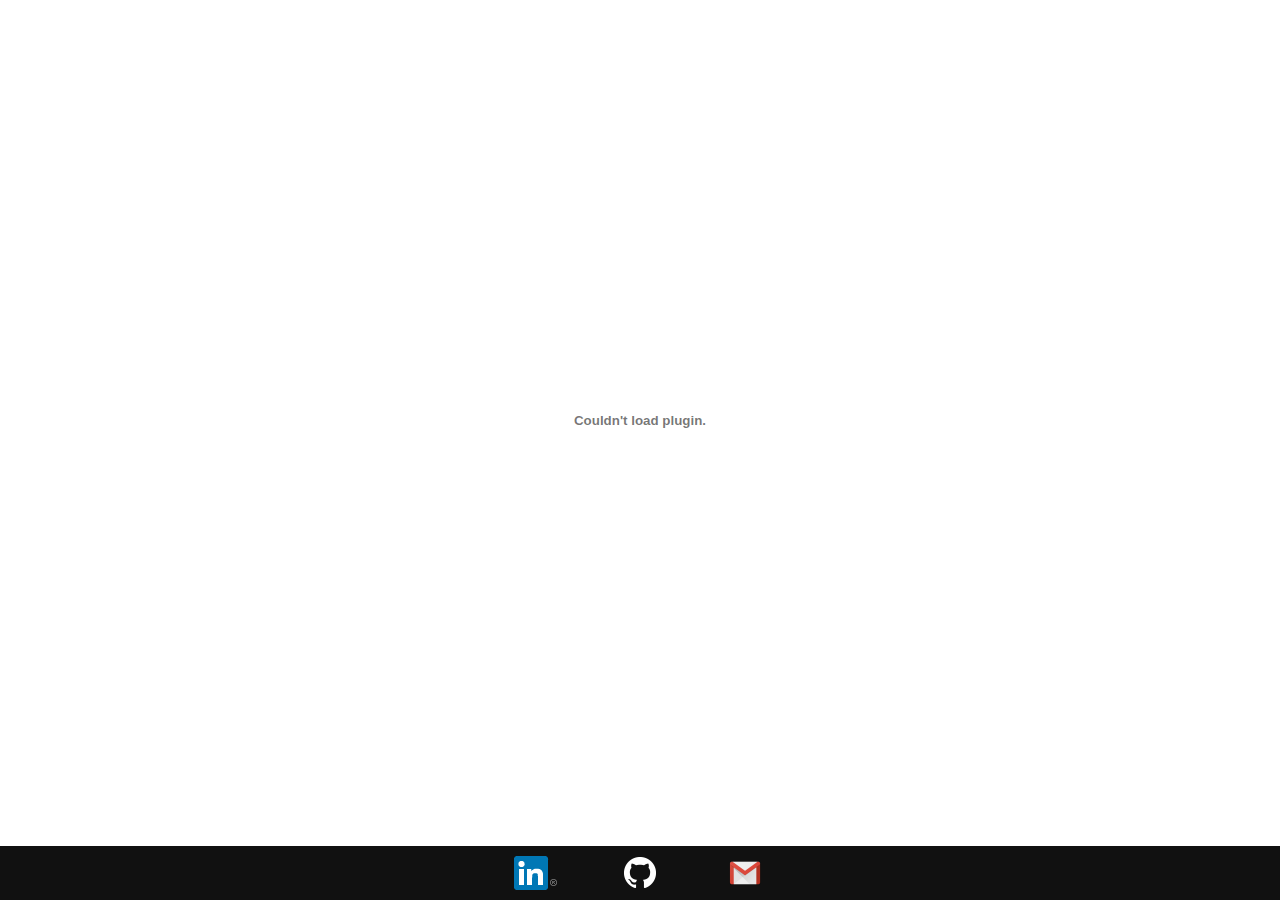
<file: index.html>
<!DOCTYPE HTML>
<html>

<head>
    <title>Arun Arjunakani</title>
    <link rel="stylesheet" type="text/css" href="style.css">
    <script>
        (function(i, s, o, g, r, a, m) {
            i['GoogleAnalyticsObject'] = r;
            i[r] = i[r] || function() {
                (i[r].q = i[r].q || []).push(arguments)
            }, i[r].l = 1 * new Date();
            a = s.createElement(o),
                m = s.getElementsByTagName(o)[0];
            a.async = 1;
            a.src = g;
            m.parentNode.insertBefore(a, m)
        })(window, document, 'script', 'https://www.google-analytics.com/analytics.js', 'ga');
        ga('create', 'UA-85801955-2', 'auto');
        ga('send', 'pageview');
    </script>
    <meta name="viewport" content="width=device-width, initial-scale=1">
    <link rel="stylesheet" href="https://maxcdn.bootstrapcdn.com/bootstrap/3.3.7/css/bootstrap.min.css">
    <script src="https://ajax.googleapis.com/ajax/libs/jquery/3.1.1/jquery.min.js"></script>
    <script src="https://maxcdn.bootstrapcdn.com/bootstrap/3.3.7/js/bootstrap.min.js"></script>
</head>
</body>
<!-- <nav class="navbar navbar-inverse">
    <ul class="nav navbar-nav">
        <li><a href="./index.html">Home</a></li>
        <li><a href="aboutme.html">About Me</a></li>
        <li><a href="projects.html">Projects</a></li>
        <li><a href="Resume.html">Resume</a></li>
    </ul>
</nav> -->
<br>
<div class="col-sm-1"></div>
<div class="col-sm-10">
    <object data="resume.pdf" width="100%" height="800px"></object>
</div>
<!-- <div class="col-sm-10">
    <p>
        Hello! I am Arun Arjunakani. Feel free to browse through any of these pages.
    </p>
</div> -->
<div class="col-sm-1"></div>
<footer>
    <table class="footer">
        <tr>
            <td class="footer">
                <a href="https://www.linkedin.com/in/arun-arjunakani-39037493"><img src="LinkedInLogo.png" alt="Arun's LinkedIn Account"></a>
            </td>
            <td class="footer">
                <a href="https://github.com/arunarjunakani"><img src="GitHubLogo.png" alt="Arun's GitHub Account"></a>
            </td>
            <td class="footer">
                <a href="mailto:arunarjunakani@gmail.com"><img src="MailLogo.png" alt="Send an e-mail to Arun" style="width:32px;height:32px;"></a>
            </td>
        </tr>
    </table>
</footer>
</body>

</html>
</file>
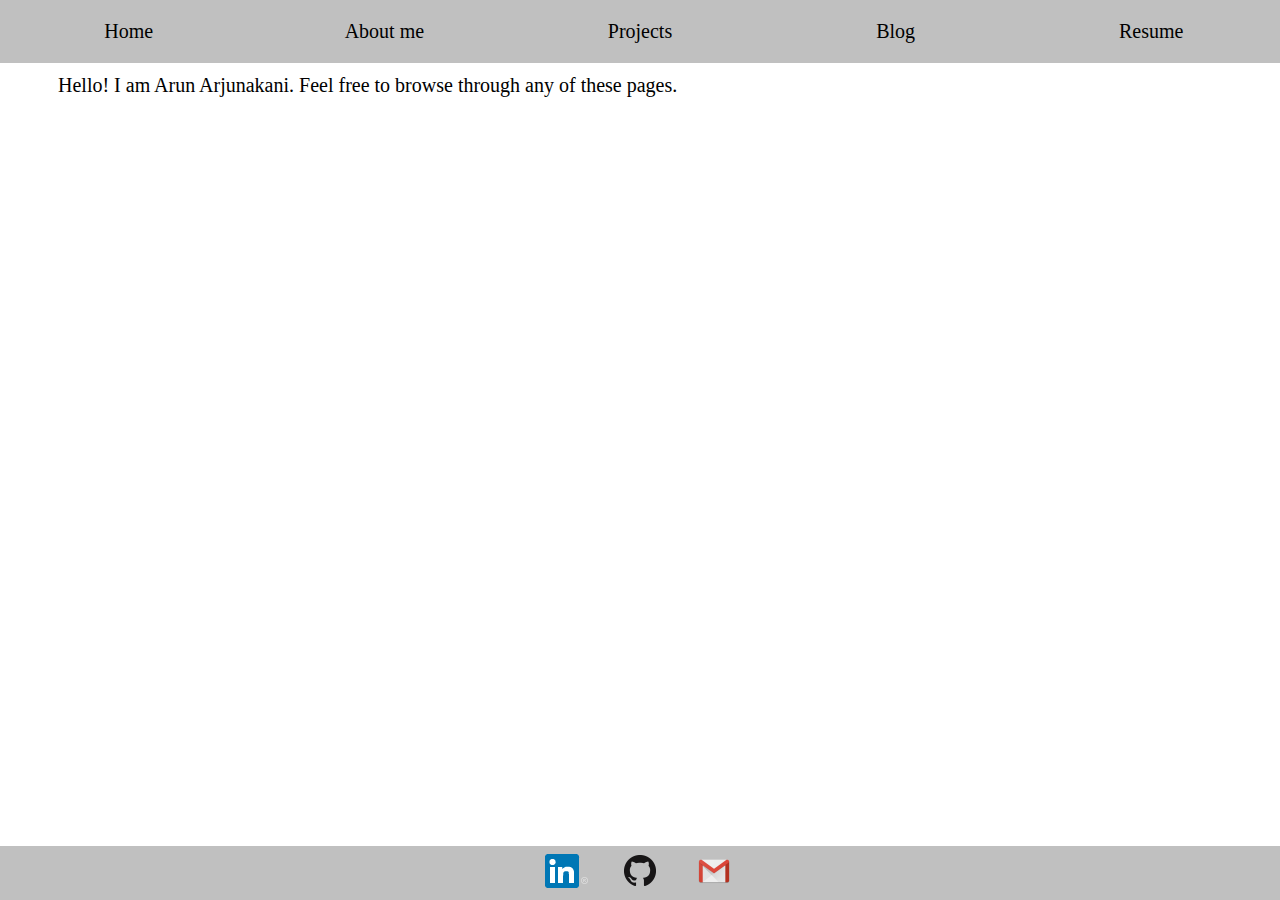
<file: src/index.html>
<!DOCTYPE HTML>
<html>
<head>
  <title>Arun Arjunakani</title>
  <link rel="stylesheet" type="text/css" href="style.css">
  <script>
  (function(i,s,o,g,r,a,m){i['GoogleAnalyticsObject']=r;i[r]=i[r]||function(){
  (i[r].q=i[r].q||[]).push(arguments)},i[r].l=1*new Date();a=s.createElement(o),
  m=s.getElementsByTagName(o)[0];a.async=1;a.src=g;m.parentNode.insertBefore(a,m)
  })(window,document,'script','https://www.google-analytics.com/analytics.js','ga');

  ga('create', 'UA-85801955-2', 'auto');
  ga('send', 'pageview');

</script>
</head>
</body>
  <header>
    <table class="header">
      <tr>
        <td class="header"><a id="menu" href="src/index.html">Home</a></td>
        <td class="header"><a id="menu" href="src/aboutme.html">About me</a></td>
        <td class="header"><a id="menu" href="src/projects.html">Projects</a></td>
        <td class="header"><a id="menu" href="src/blog.html">Blog</a></td>
        <td class="header"><a id="menu" href="src/Resume.pdf">Resume</a></td>
      </tr>
    </table>
  </header>
  <br>
  <br>
  <p class="info">
    Hello! I am Arun Arjunakani. Feel free to browse through any of these pages.
  </p>
  <footer>
    <table class="footer">
      <tr>
        <td class="footer"><a href="https://www.linkedin.com/in/arun-arjunakani-39037493"><img src="LinkedInLogo.png" alt="Arun's LinkedIn Account"></a></td>
        <td class="footer"><a href="https://github.com/Avol9"><img src="GitHubLogo.png" alt="Arun's GitHub Account"></a></td>
        <td class="footer"><a href="mailto:arunarjunakani@gmail.com"><img src="MailLogo.png" alt="Send an e-mail to Arun" style="width:32px;height:32px;"></a></td>
      </tr>
    </table>
  </footer>
</body>
</html>
</file>
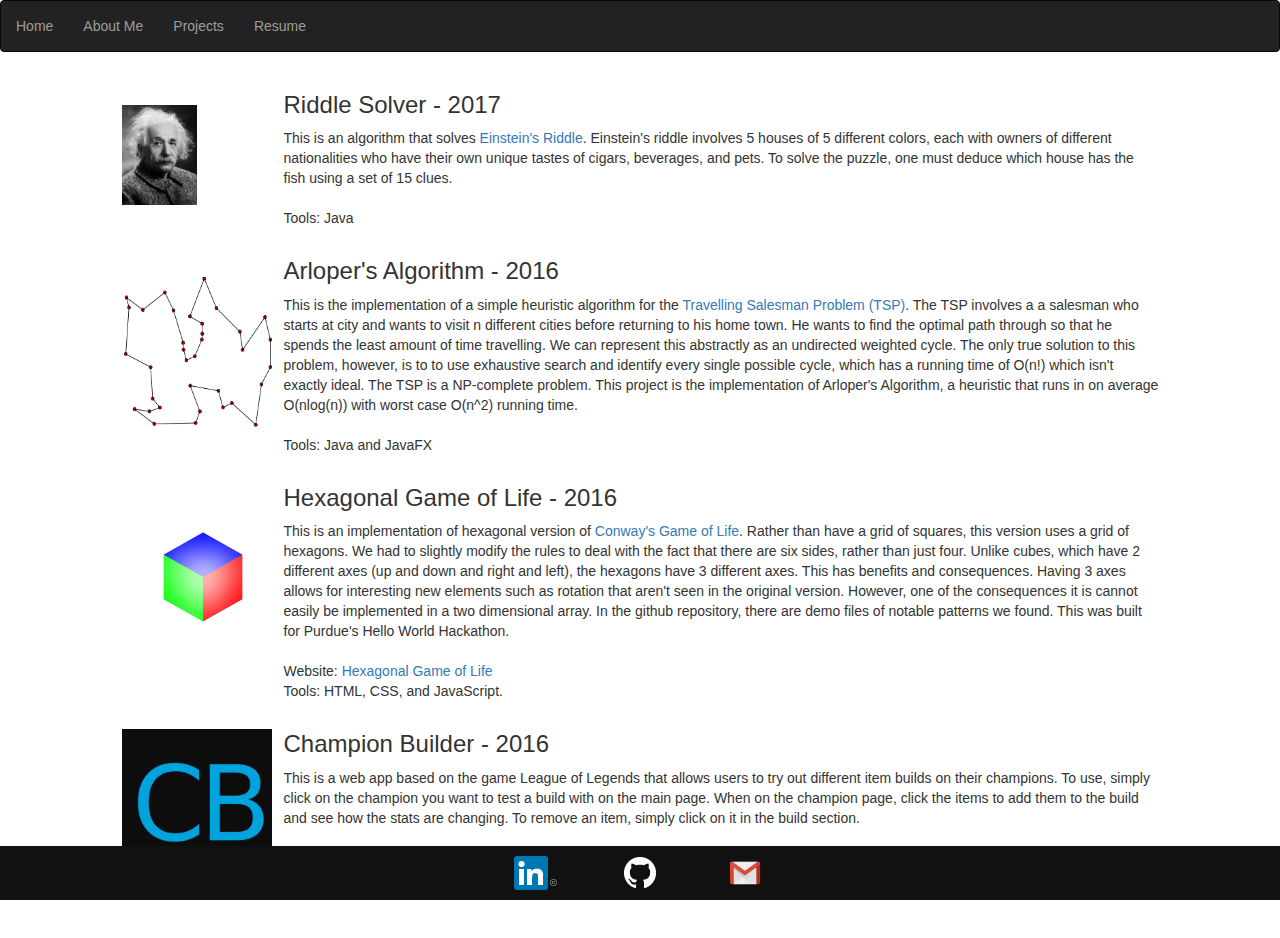
<file: projects.html>
<!DOCTYPE HTML>
<html>

<head>
    <title>Arun Arjunakani - Projects</title>
    <link rel="stylesheet" type="text/css" href="style.css">
    <meta name="viewport" content="width=device-width, initial-scale=1">
    <link rel="stylesheet" href="https://maxcdn.bootstrapcdn.com/bootstrap/3.3.7/css/bootstrap.min.css">
    <script src="https://ajax.googleapis.com/ajax/libs/jquery/3.1.1/jquery.min.js"></script>
    <script src="https://maxcdn.bootstrapcdn.com/bootstrap/3.3.7/js/bootstrap.min.js"></script>
</head>
</body>
<nav class="navbar navbar-inverse">
    <ul class="nav navbar-nav">
        <li><a href="./index.html">Home</a></li>
        <li><a href="aboutme.html">About Me</a></li>
        <li><a href="projects.html">Projects</a></li>
        <li><a href="Resume.html">Resume</a></li>
    </ul>
</nav>
<div class="col-sm-1"></div>
<div class="col-sm-10">
    <table id="projects">
        <tr id="project">
            <td id="projectIcon">
                <a href="https://github.com/arunarjunakani/RiddleSolver"><img src="AlbertEinstein.jpg" alt="Riddle Solver Logo" style="height: 100px"></img>
                </a>
            </td>
            <td id="project">
                <h3>Riddle Solver - 2017</h3>
                <p>
                    This is an algorithm that solves <a href="https://udel.edu/~os/riddle.html">Einstein's Riddle</a>. Einstein's riddle involves 5 houses of 5 different colors, each with owners of different nationalities who have their own unique tastes
                    of cigars, beverages, and pets. To solve the puzzle, one must deduce which house has the fish using a set of 15 clues.
                    <br>
                    <br> Tools: Java
                </p>
            </td>
        </tr>
        <tr id="project">
            <td id="projectIcon">
                <a href="https://github.com/arunarjunakani/ArloperAlgorithm"><img src="TravellingSalesmanLogo.png" alt="Arloper's Algorithm Logo" style="height: 150px"></img>
                </a>
            </td>
            <td id="project">
                <h3>Arloper's Algorithm - 2016</h3>
                <p>
                    This is the implementation of a simple heuristic algorithm for the <a href="https://en.wikipedia.org/wiki/Travelling_salesman_problem">Travelling Salesman Problem (TSP)</a>. The TSP involves a a salesman who starts at city and wants
                    to visit n different cities before returning to his home town. He wants to find the optimal path through so that he spends the least amount of time travelling. We can represent this abstractly as an undirected weighted cycle. The only
                    true solution to this problem, however, is to to use exhaustive search and identify every single possible cycle, which has a running time of O(n!) which isn't exactly ideal. The TSP is a NP-complete problem. This project is the implementation
                    of Arloper's Algorithm, a heuristic that runs in on average O(nlog(n)) with worst case O(n^2) running time.
                    <br>
                    <br> Tools: Java and JavaFX
                </p>
            </td>
        </tr>
        <tr id="project">
            <td id="projectIcon">
                <a href="https://github.com/arunarjunakani/HexagonalGameOfLife"><img src=Logo.png alt="Hexagonal Game of Life Logo" style="height: 150px"></img>
                </a>
            </td>
            <td id="project">
                <h3>Hexagonal Game of Life - 2016</h3>
                <p>This is an implementation of hexagonal version of <a href="https://bitstorm.org/gameoflife/">Conway's Game of Life</a>. Rather than have a grid of squares, this version uses a grid of hexagons. We had to slightly modify the rules to deal
                    with the fact that there are six sides, rather than just four. Unlike cubes, which have 2 different axes (up and down and right and left), the hexagons have 3 different axes. This has benefits and consequences. Having 3 axes allows
                    for interesting new elements such as rotation that aren't seen in the original version. However, one of the consequences it is cannot easily be implemented in a two dimensional array. In the github repository, there are demo files
                    of notable patterns we found. This was built for Purdue's Hello World Hackathon.
                    <br>
                    <br> Website: <a href="https://arunarjunakani.github.io/HexagonalGameOfLife/">Hexagonal Game of Life</a>
                    <br> Tools: HTML, CSS, and JavaScript.
                </p>
            </td>
        </tr>
        <tr id="project">
            <td id="projectIcon">
                <a href="https://github.com/arunarjunakani/ChampionBuilder"><img src=LargeIcon.png alt="Champion Builder Logo" style="height: 150px"></img>
                </a>
            </td>
            <td id="project">
                <h3>Champion Builder - 2016</h3>
                <p>
                    This is a web app based on the game League of Legends that allows users to try out different item builds on their champions. To use, simply click on the champion you want to test a build with on the main page. When on the champion page, click the items
                    to add them to the build and see how the stats are changing. To remove an item, simply click on it in the build section.
                    <br>
                    <br> Website: <a href="https://arunarjunakani.github.io/ChampionBuilder/">Champion Builder</a>
                    <br> Tools: HTML5, CSS, and AngularJS.
                </p>
            </td>
        </tr>
    </table>
</div>
<div class="col-sm-1"></div>
<div class="col-sm-12"><br><br></div>

<footer>
    <table class="footer">
        <tr>
            <td class="footer">
                <a href="https://www.linkedin.com/in/arun-arjunakani-39037493"><img src="LinkedInLogo.png" alt="Arun's LinkedIn Account"></a>
            </td>
            <td class="footer">
                <a href="https://github.com/arunarjunakani"><img src="GitHubLogo.png" alt="Arun's GitHub Account"></a>
            </td>
            <td class="footer">
                <a href="mailto:arunarjunakani@gmail.com"><img src="MailLogo.png" alt="Send an e-mail to Arun" style="width:32px;height:32px;"></a>
            </td>
        </tr>
    </table>
</footer>
</body>

</html>
</file>
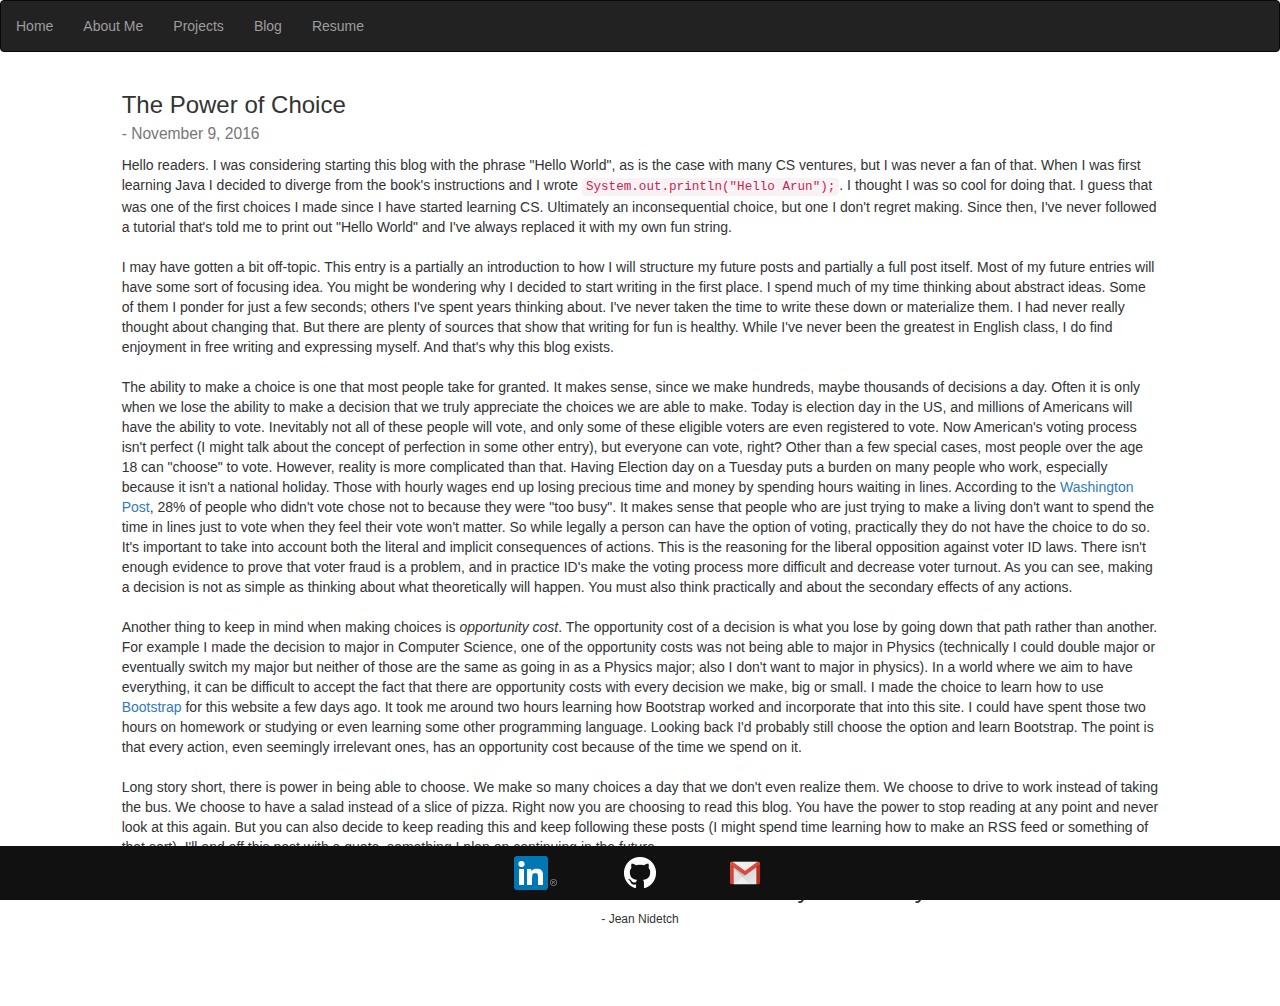
<file: blog/powerOfChoice.html>
<!DOCTYPE HTML>
<html>

<head>
    <title>Arun Arjunakani - The Power of Choice</title>
    <link rel="stylesheet" type="text/css" href="../style.css">
    <meta name="viewport" content="width=device-width, initial-scale=1">
    <link rel="stylesheet" href="https://maxcdn.bootstrapcdn.com/bootstrap/3.3.7/css/bootstrap.min.css">
    <script src="https://ajax.googleapis.com/ajax/libs/jquery/3.1.1/jquery.min.js"></script>
    <script src="https://maxcdn.bootstrapcdn.com/bootstrap/3.3.7/js/bootstrap.min.js"></script>
</head>

<body>
    <nav class="navbar navbar-inverse">
    <ul class="nav navbar-nav">
        <li><a href="../index.html">Home</a></li>
        <li><a href="../aboutme.html">About Me</a></li>
        <li><a href="../projects.html">Projects</a></li>
        <li><a href="../blog.html">Blog</a></li>
        <li><a href="../Resume.html">Resume</a></li>
    </ul>
    </nav>
    <div class="col-sm-1"></div>
    <div class="col-sm-10">
        <h3>The Power of Choice<br><small>- November 9, 2016</small></h3>
        <p>Hello readers. I was considering starting this blog with the phrase "Hello World", as is the case with many CS ventures, but I was never a fan of that. When I was first learning Java I decided to diverge from the book's instructions and I wrote
            <code>System.out.println("Hello Arun");</code>. I thought I was so cool for doing that. I guess that was one of the first choices I made since I have started learning CS. Ultimately an inconsequential choice, but one I don't regret making.
            Since then, I've never followed a tutorial that's told me to print out "Hello World" and I've always replaced it with my own fun string.
            <br>
            <br> I may have gotten a bit off-topic. This entry is a partially an introduction to how I will structure my future posts and partially a full post itself. Most of my future entries will have some sort of focusing idea. You might be wondering
            why I decided to start writing in the first place. I spend much of my time thinking about abstract ideas. Some of them I ponder for just a few seconds; others I've spent years thinking about. I've never taken the time to write these down or
            materialize them. I had never really thought about changing that. But there are plenty of sources that show that writing for fun is healthy. While I've never been the greatest in English class, I do find enjoyment in free writing and expressing
            myself. And that's why this blog exists.
            <br>
            <br> The ability to make a choice is one that most people take for granted. It makes sense, since we make hundreds, maybe thousands of decisions a day. Often it is only when we lose the ability to make a decision that we truly appreciate the
            choices we are able to make. Today is election day in the US, and millions of Americans will have the ability to vote. Inevitably not all of these people will vote, and only some of these eligible voters are even registered to vote. Now American's
            voting process isn't perfect (I might talk about the concept of perfection in some other entry), but everyone can vote, right? Other than a few special cases, most people over the age 18 can "choose" to vote. However, reality is more complicated
            than that. Having Election day on a Tuesday puts a burden on many people who work, especially because it isn't a national holiday. Those with hourly wages end up losing precious time and money by spending hours waiting in lines. According
            to the
            <a href="https://www.washingtonpost.com/news/the-fix/wp/2015/07/17/why-dont-americans-vote-were-too-busy/">Washington Post</a>, 28% of people who didn't vote chose not to because they were "too busy". It makes sense that people who are just
            trying to make a living don't want to spend the time in lines just to vote when they feel their vote won't matter. So while legally a person can have the option of voting, practically they do not have the choice to do so. It's important to
            take into account both the literal and implicit consequences of actions. This is the reasoning for the liberal opposition against voter ID laws. There isn't enough evidence to prove that voter fraud is a problem, and in practice ID's make
            the voting process more difficult and decrease voter turnout. As you can see, making a decision is not as simple as thinking about what theoretically will happen. You must also think practically and about the secondary effects of any actions.
            <br>
            <br> Another thing to keep in mind when making choices is <i>opportunity cost</i>. The opportunity cost of a decision is what you lose by going down that path rather than another. For example I made the decision to major in Computer Science,
            one of the opportunity costs was not being able to major in Physics (technically I could double major or eventually switch my major but neither of those are the same as going in as a Physics major; also I don't want to major in physics). In
            a world where we aim to have everything, it can be difficult to accept the fact that there are opportunity costs with every decision we make, big or small. I made the choice to learn how to use <a href="http://getbootstrap.com/">Bootstrap</a>            for this website a few days ago. It took me around two hours learning how Bootstrap worked and incorporate that into this site. I could have spent those two hours on homework or studying or even learning some other programming language. Looking
            back I'd probably still choose the option and learn Bootstrap. The point is that every action, even seemingly irrelevant ones, has an opportunity cost because of the time we spend on it.
            <br>
            <br> Long story short, there is power in being able to choose. We make so many choices a day that we don't even realize them. We choose to drive to work instead of taking the bus. We choose to have a salad instead of a slice of pizza. Right
            now you are choosing to read this blog. You have the power to stop reading at any point and never look at this again. But you can also decide to keep reading this and keep following these posts (I might spend time learning how to make an RSS
            feed or something of that sort). I'll end off this post with a quote, something I plan on continuing in the future.
            <br>
            <div id="endQuote">
                <h3>It’s choice – not chance – that determines your destiny.</h3>
                <h6>- Jean Nidetch</h6>
            </div>
            <br>
            <br>
            <br>
        </p>
    </div>
    <div class="col-sm-1"></div>
    <footer>
        <table class="footer">
            <tr>
                <td class="footer">
                    <a href="https://www.linkedin.com/in/arun-arjunakani-39037493"><img src="../LinkedInLogo.png" alt="Arun's LinkedIn Account"></a>
                </td>
                <td class="footer">
                    <a href="https://github.com/arunarjunakani"><img src="../GitHubLogo.png" alt="Arun's GitHub Account"></a>
                </td>
                <td class="footer">
                    <a href="mailto:arunarjunakani@gmail.com"><img src="../MailLogo.png" alt="Send an e-mail to Arun" style="width:32px;height:32px;"></a>
                </td>
            </tr>
        </table>
    </footer>
</body>

</html>
</file>
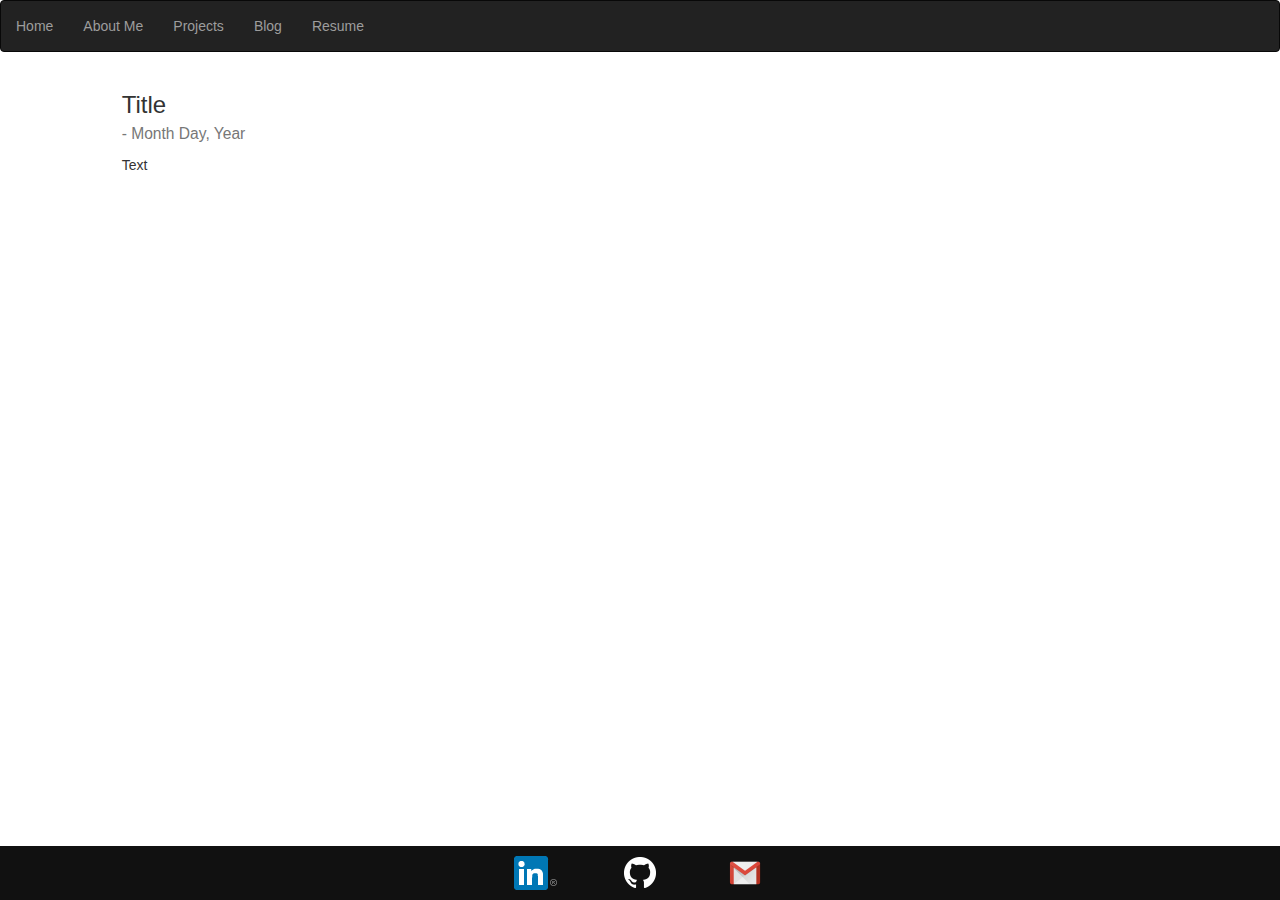
<file: blog/template.html>
<!DOCTYPE HTML>
<html>

<head>
    <title>Arun Arjunakani - The Power of Choice</title>
    <link rel="stylesheet" type="text/css" href="../style.css">
    <meta name="viewport" content="width=device-width, initial-scale=1">
    <link rel="stylesheet" href="https://maxcdn.bootstrapcdn.com/bootstrap/3.3.7/css/bootstrap.min.css">
    <script src="https://ajax.googleapis.com/ajax/libs/jquery/3.1.1/jquery.min.js"></script>
    <script src="https://maxcdn.bootstrapcdn.com/bootstrap/3.3.7/js/bootstrap.min.js"></script>
</head>

<body>
    <nav class="navbar navbar-inverse">
    <ul class="nav navbar-nav">
        <li><a href="../index.html">Home</a></li>
        <li><a href="../aboutme.html">About Me</a></li>
        <li><a href="../projects.html">Projects</a></li>
        <li><a href="../blog.html">Blog</a></li>
        <li><a href="../Resume.html">Resume</a></li>
    </ul>
    </nav>
    <div class="col-sm-1"></div>
    <div class="col-sm-10">
        <h3>Title<br><small>- Month Day, Year</small></h3>
        <p>Text
            <br>
            <br>
            <br>
        </p>
    </div>
    <div class="col-sm-1"></div>
    <footer>
        <table class="footer">
            <tr>
                <td class="footer">
                    <a href="https://www.linkedin.com/in/arun-arjunakani-39037493"><img src="../LinkedInLogo.png" alt="Arun's LinkedIn Account"></a>
                </td>
                <td class="footer">
                    <a href="https://github.com/arunarjunakani"><img src="../GitHubLogo.png" alt="Arun's GitHub Account"></a>
                </td>
                <td class="footer">
                    <a href="mailto:arunarjunakani@gmail.com"><img src="../MailLogo.png" alt="Send an e-mail to Arun" style="width:32px;height:32px;"></a>
                </td>
            </tr>
        </table>
    </footer>
</body>

</html>
</file>
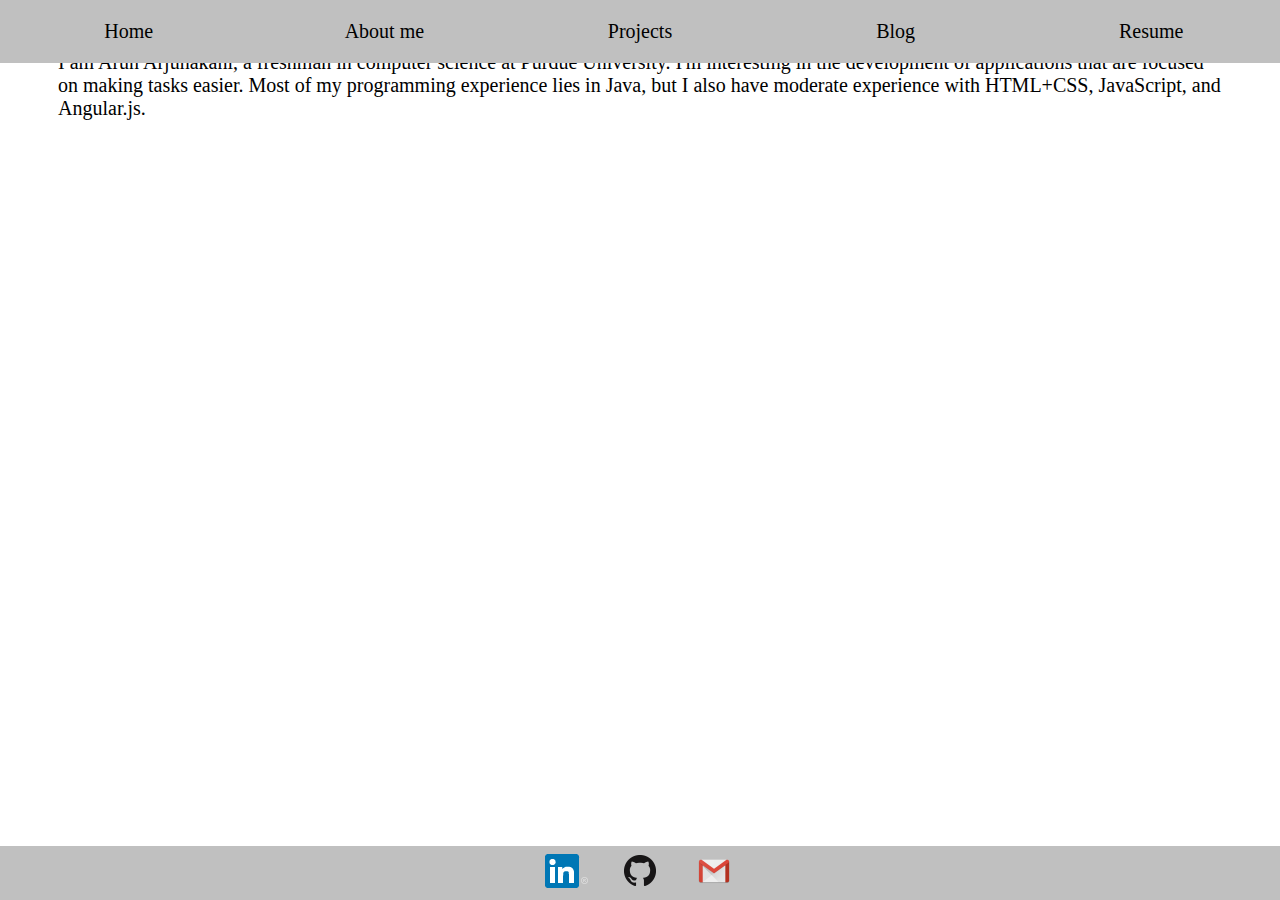
<file: src/aboutme.html>
<!DOCTYPE HTML>
<html>
<head>
  <title>Arun Arjunakani - About Me</title>
  <link rel="stylesheet" type="text/css" href="style.css">
</head>
</body>
  <header>
    <table class="header">
      <tr>
        <td class="header"><a id="menu" href="index.html">Home</a></td>
        <td class="header"><a id="menu" href="aboutme.html">About me</a></td>
        <td class="header"><a id="menu" href="projects.html">Projects</a></td>
        <td class="header"><a id="menu" href="blog.html">Blog</a></td>
        <td class="header"><a id="menu" href="Resume.pdf">Resume</a></td>
      </tr>
    </table>
  </header>
  <br>
  <p class="info">
    I am Arun Arjunakani, a freshman in computer science at Purdue University. I'm interesting in the development of applications that are focused on making tasks easier. Most
    of my programming experience lies in Java, but I also have moderate experience with HTML+CSS, JavaScript, and Angular.js.
  </p>
  <footer>
    <table class="footer">
      <tr>
        <td class="footer"><a href="https://www.linkedin.com/in/arun-arjunakani-39037493"><img src="LinkedInLogo.png" alt="Arun's LinkedIn Account"></a></td>
        <td class="footer"><a href="https://github.com/arunarjunakani"><img src="GitHubLogo.png" alt="Arun's GitHub Account"></a></td>
        <td class="footer"><a href="mailto:arunarjunakani@gmail.com"><img src="MailLogo.png" alt="Send an e-mail to Arun" style="width:32px;height:32px;"></a></td>
      </tr>
    </table>
  </footer>
</body>
</html>
</file>
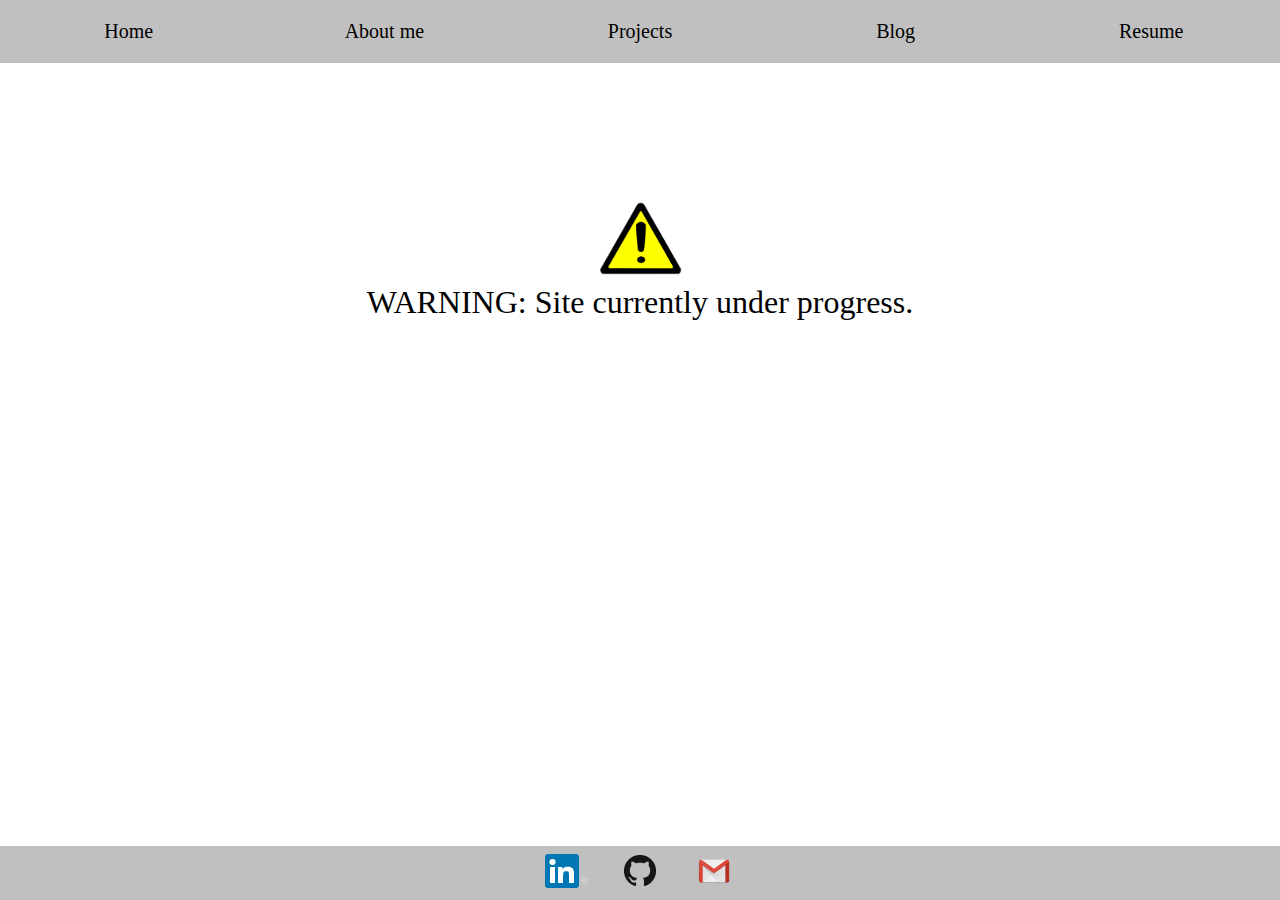
<file: src/blog.html>
<!DOCTYPE HTML>
<html>
<head>
  <title>Arun Arjunakani - Blog</title>
  <link rel="stylesheet" type="text/css" href="style.css">
</head>
</body>
  <header>
    <table class="header">
      <tr>
        <td class="header"><a id="menu" href="index.html">Home</a></td>
        <td class="header"><a id="menu" href="aboutme.html">About me</a></td>
        <td class="header"><a id="menu" href="projects.html">Projects</a></td>
        <td class="header"><a id="menu" href="blog.html">Blog</a></td>
        <td class="header"><a id="menu" href="Resume.pdf">Resume</a></td>
      </tr>
    </table>
  </header>
  <br>
  <br>
  <br>
  <br>
  <br>
  <br>
  <br>
  <p style="text-align:center; font-size:32px;">
    <img src="WarningSign.png" alt="Warning sign" style="width:85px;height:74.6px;">
    <br>
    WARNING: Site currently under progress.
  </p>
  <footer>
    <table class="footer">
      <tr>
        <td class="footer"><a href="https://www.linkedin.com/in/arun-arjunakani-39037493"><img src="LinkedInLogo.png" alt="Arun's LinkedIn Account"></a></td>
        <td class="footer"><a href="https://github.com/Avol9"><img src="GitHubLogo.png" alt="Arun's GitHub Account"></a></td>
        <td class="footer"><a href="mailto:arunarjunakani@gmail.com"><img src="MailLogo.png" alt="Send an e-mail to Arun" style="width:32px;height:32px;"></a></td>
      </tr>
    </table>
  </footer>
</body>
</html>
</file>
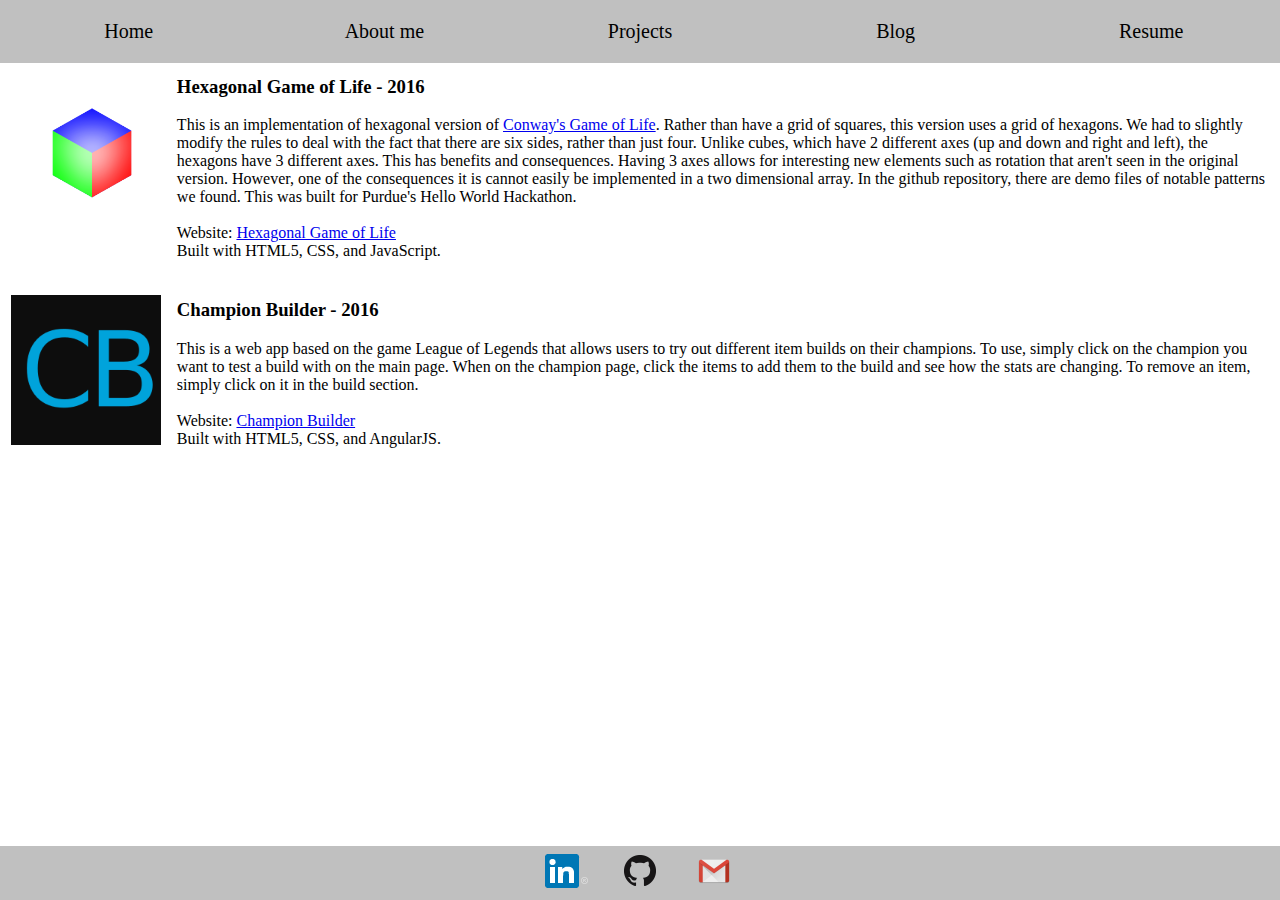
<file: src/projects.html>
<!DOCTYPE HTML>
<html>

<head>
    <title>Arun Arjunakani - Projects</title>
    <link rel="stylesheet" type="text/css" href="style.css">
</head>
</body>
<header>
    <table class="header">
        <tr>
            <td class="header"><a id="menu" href="index.html">Home</a></td>
            <td class="header"><a id="menu" href="aboutme.html">About me</a></td>
            <td class="header"><a id="menu" href="projects.html">Projects</a></td>
            <td class="header"><a id="menu" href="blog.html">Blog</a></td>
            <td class="header"><a id="menu" href="Resume.pdf">Resume</a></td>
        </tr>
    </table>
</header>
<br></br>
<table id="projects">
    <tr id="project">
        <td id="projectIcon">
            <a href="https://github.com/arunarjunakani/HexagonalGameOfLife"><img src=Logo.png alt="Hexagonal Game of Life Logo" style="height: 150px"></img>
                <a>
        </td>
        <td id="project">
            <h3>
          Hexagonal Game of Life - 2016
        </h3>
            <p>
                This is an implementation of hexagonal version of <a href="https://bitstorm.org/gameoflife/">Conway's Game of Life<a>.
           Rather than have a grid of squares, this version uses a grid of hexagons.
           We had to slightly modify the rules to deal with the fact that there are six
           sides, rather than just four. Unlike cubes, which have 2 different axes (up and down and right and left),
           the hexagons have 3 different axes. This has benefits and consequences. Having
           3 axes allows for interesting new elements such as rotation that aren't
           seen in the original version. However, one of the consequences it is cannot
           easily be implemented in a two dimensional array. In the github repository, there are demo files of notable
           patterns we found. This was built for Purdue's Hello World Hackathon.
           <br>
           <br>
           Website: <a href="https://arunarjunakani.github.io/HexagonalGameOfLife/">Hexagonal Game of Life<a>
          <br>
          Built with HTML5, CSS, and JavaScript.
        </p>
      </td>
    </tr>
    <tr id="project">
      <td id="projectIcon">
        <a href="https://github.com/arunarjunakani/ChampionBuilder"><img src=LargeIcon.png alt="Champion Builder Logo" style="height: 150px"></img><a>
      </td>
      <td id="project">
        <h3>
          Champion Builder - 2016
        </h3>
        <p>
          This is a web app based on the game League of Legends that allows users
          to try out different item builds on their champions. To use, simply click
          on the champion you want to test a build with on the main page. When on the
          champion page, click the items to add them to the build and see how the stats are changing.
          To remove an item, simply click on it in the build section.
           <br>
           <br>
           Website: <a href="https://arunarjunakani.github.io/ChampionBuilder/">Champion Builder<a>
          <br>
          Built with HTML5, CSS, and AngularJS.
        </p>
      </td>
    </tr>

  </table>
  <footer>
    <table class="footer">
      <tr>
        <td class="footer"><a href="https://www.linkedin.com/in/arun-arjunakani-39037493"><img src="LinkedInLogo.png" alt="Arun's LinkedIn Account"></a></td>
        <td class="footer">
            <a href="https://github.com/arunarjunakani"><img src="GitHubLogo.png" alt="Arun's GitHub Account"></a>
        </td>
        <td class="footer">
            <a href="mailto:arunarjunakani@gmail.com"><img src="MailLogo.png" alt="Send an e-mail to Arun" style="width:32px;height:32px;"></a>
        </td>
    </tr>
</table>
</footer>
</body>

</html>
</file>
<file: style.css>
table.footer {
    height: 100%;
    margin: auto;
}

footer {
    background: #111111;
    width: 100%;
    position: fixed;
    bottom: 0;
    left: 0;
}

a#menu {
    text-decoration: none;
    color: currentColor;
}

table#projects {
    width: 100%;
    height: 20%;
}

body {
    font-size: 16px;
}

td#project {
    width: 90%;
}

td.footer {
    width: 20%;
    text-align: center;
    padding: 10px;
}

#endQuote {
    text-align: center;
}

td.footer:hover {
    opacity: 0.5;
}
</file>
<file: src/style.css>
table.header {
    width: 100%;
    height: 100%;
}

table.footer {
    height: 100%;
    margin: auto;
}

header {
    background: #c0c0c0;
    width: 100%;
    height: 7%;
    margin-top: 0;
    position: absolute;
    top: 0;
    left: 0;
    right: 0;
}

footer {
    background: #c0c0c0;
    width: 100%;
    height: 6%;
    position: fixed;
    bottom: 0;
    left: 0;
    background-attachment: fixed;
}

body {
    background-color: #ffffff;
    font-family: "Trebuchet MS";
    font-size: 20px;
}

a#menu {
    text-decoration: none;
    color: currentColor;
}

p.info {
    margin-right: 50px;
    margin-left: 50px;
}

table#projects {
    width: 100%;
    /*border: 1px solid black;*/
    height: 20%;
}

td#project {
    /*border: 1px solid black;*/
    font-size: 16px;
    width: 90%;
}

td.header {
    width: 20%;
    text-align: center;
}

td.footer {
    width: 20%;
    text-align: center;
    padding: 0px;
}

td.header:hover {
    background-color: #a6a6a6;
    color: #ffffff;
}

td.footer:hover {
    opacity: 0.5;
}
</file>
